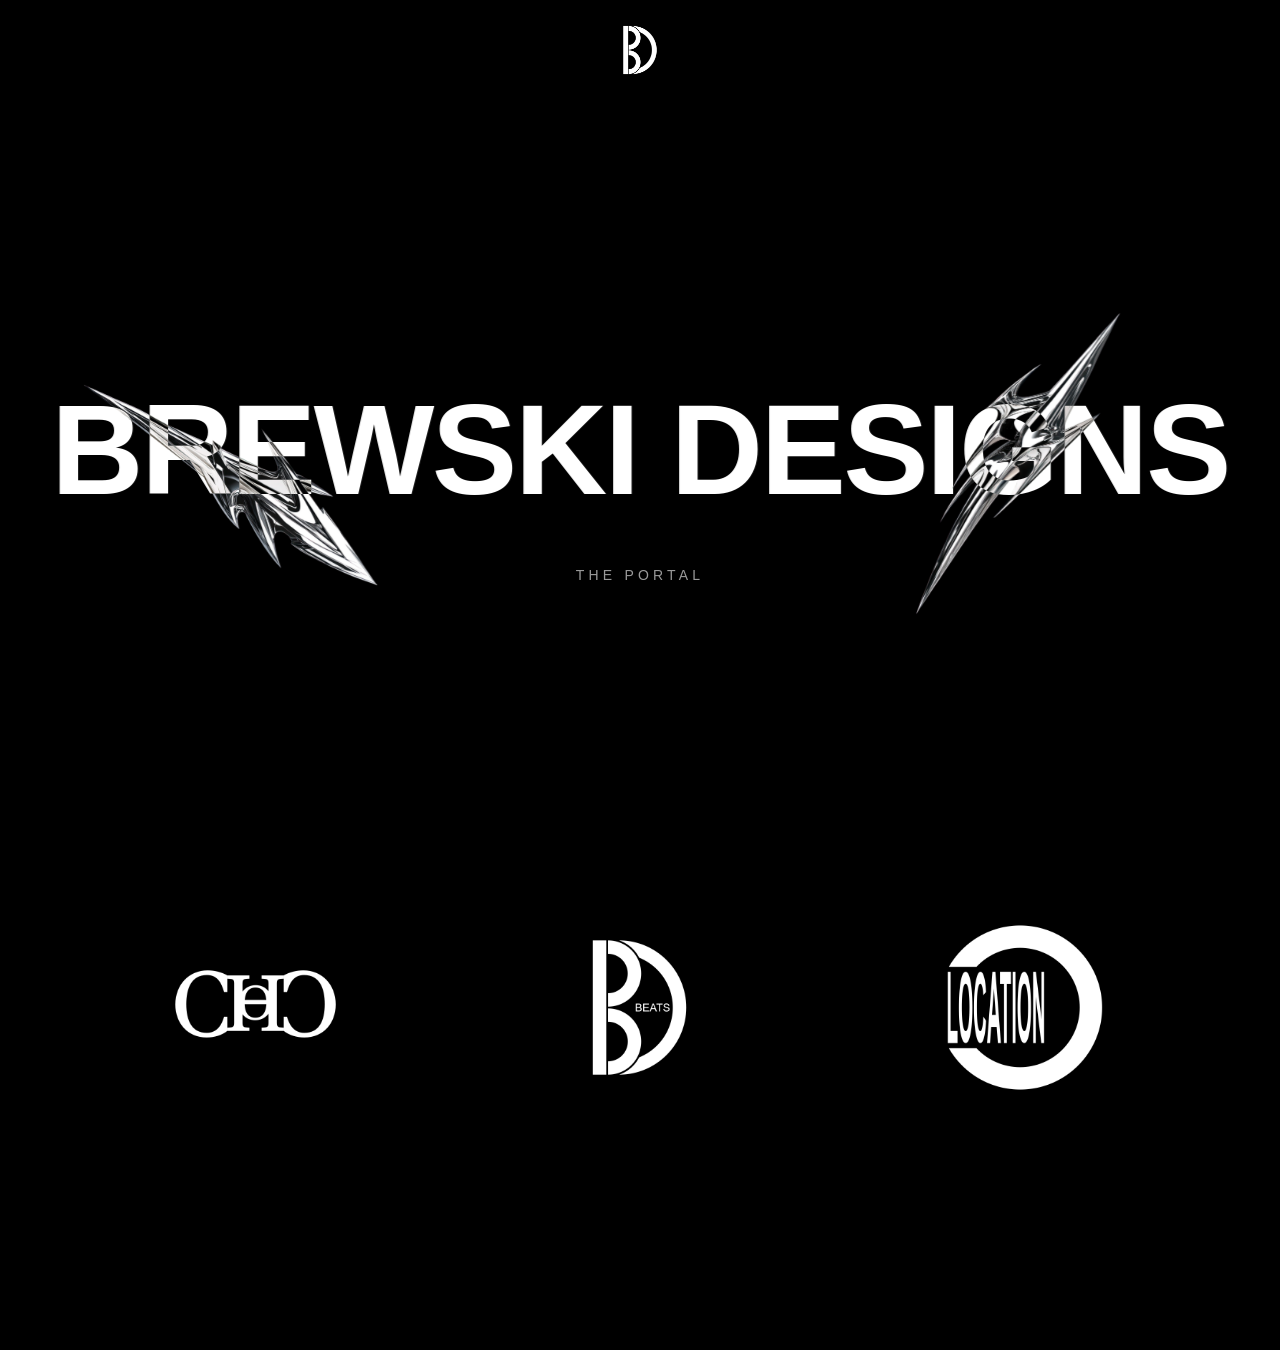
<file: index.html>
<!doctype html>
<html lang="en">
<head>
<meta charset="utf-8" />
<meta name="viewport" content="width=device-width, initial-scale=1" />
<title>BREWSKI DESIGNS — THE PORTAL</title>
<link rel="icon" type="image/png" href="favicon.png" />
<link rel="apple-touch-icon" href="favicon.png" />
<link rel="stylesheet" href="styles.css" />
</head>
<body>

<main class="stage">
  <img class="floater floater--15 floater--static" src="assets/img-15.png" alt="" />
  <img class="floater floater--16" src="assets/img-16.png" alt="" />
  <img class="floater floater--3"  src="assets/img-3.png"  alt="" />

  <a class="floater logo logo--choc" href="https://chocstudio.com" target="_blank" rel="noopener"><img src="assets/choc-logo-white.png" alt="CHOC Studio" /></a>
  <a class="floater logo logo--bd" href="beats/"><img src="assets/bd-beats.png" alt="BD BEATS" /></a>
  <a class="floater logo logo--frendz" href="nea/" target="_blank" rel="noopener"><img src="assets/location for portal.png" alt="LOCATION OS" /></a>

  <h1 class="title">BREWSKI DESIGNS</h1>
  <p class="tag">THE PORTAL</p>
</main>

</body>
</html>
</file>
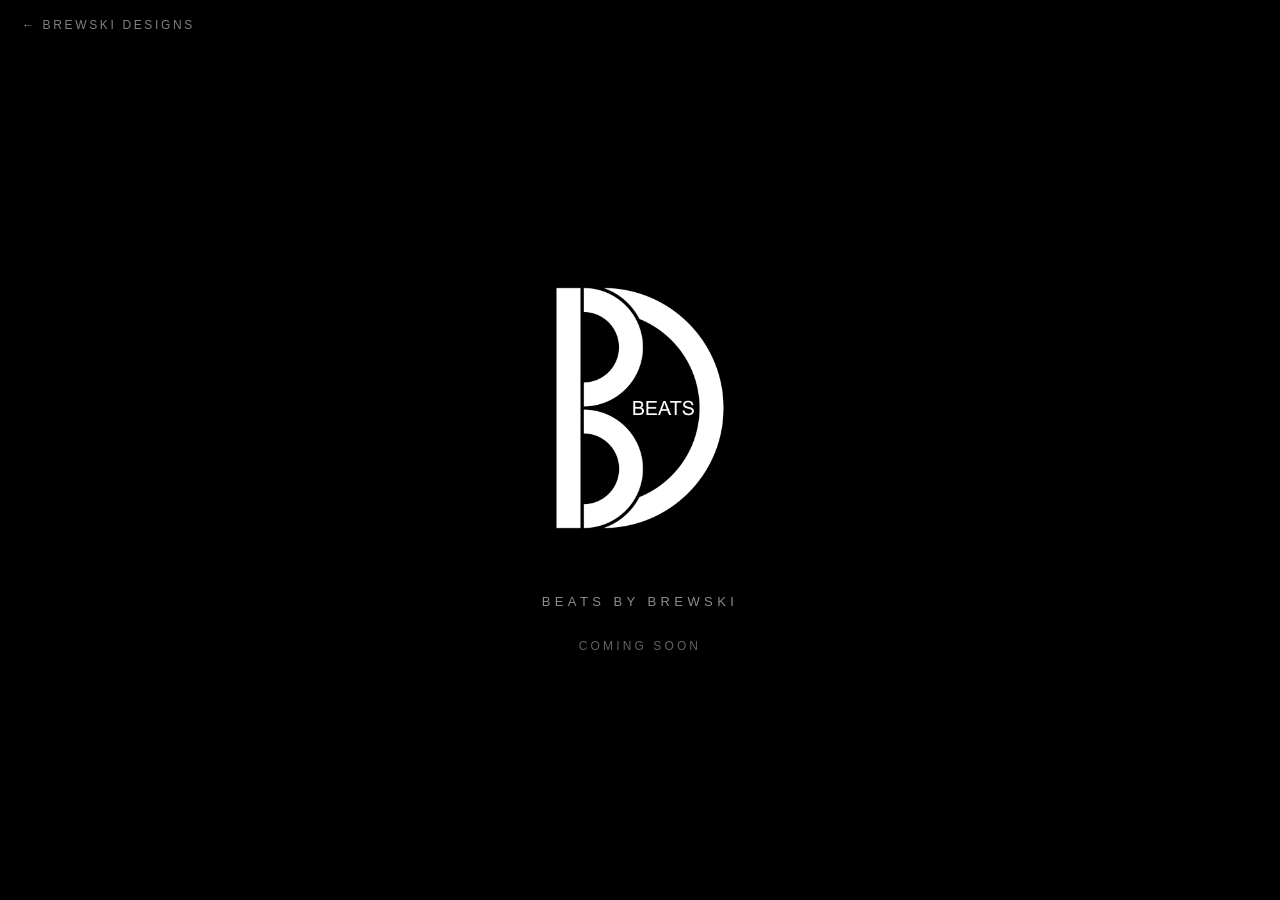
<file: beats/index.html>
<!doctype html>
<html lang="en">
<head>
<meta charset="utf-8" />
<meta name="viewport" content="width=device-width, initial-scale=1" />
<title>BD BEATS</title>
<link rel="icon" type="image/png" href="favicon.png" />
<link rel="apple-touch-icon" href="favicon.png" />
<style>
  * { box-sizing: border-box; margin: 0; padding: 0; }
  html, body { background: #000; color: #fff; font-family: Helvetica, Arial, sans-serif; min-height: 100vh; }
  a { color: inherit; }

  .back {
    position: fixed; top: 18px; left: 22px; z-index: 10;
    font-size: 12px; letter-spacing: .22em; text-transform: uppercase;
    opacity: .5; text-decoration: none; transition: opacity .2s ease;
  }
  .back:hover { opacity: 1; }

  .wrap {
    min-height: 100vh;
    display: flex; flex-direction: column; align-items: center; justify-content: center;
    text-align: center; padding: 10vh 6vw; gap: 26px;
  }
  .logo { width: min(320px, 62vw); aspect-ratio: 1 / 1; }
  .logo img { width: 100%; display: block; }

  .tag { font-size: 13px; letter-spacing: .34em; text-transform: uppercase; opacity: .55; }
  .soon { margin-top: 4px; font-size: 12px; letter-spacing: .26em; text-transform: uppercase; opacity: .38; }

  @media (max-width: 600px) {
    .logo { width: 70vw; }
  }
</style>
</head>
<body>

  <a class="back" href="../">&larr; Brewski Designs</a>

  <main class="wrap">
    <div class="logo"><img src="bd-beats.png" alt="BD BEATS" /></div>
    <p class="tag">Beats by Brewski</p>
    <p class="soon">Coming soon</p>
  </main>

</body>
</html>
</file>
<file: styles.css>
* { box-sizing: border-box; margin: 0; padding: 0; }

html, body {
  background: #000;
  color: #fff;
  font-family: Helvetica, Arial, sans-serif;
  overflow-x: hidden;
}

.stage {
  position: relative;
  width: 100vw;
  min-height: 150vh;
}

.title {
  position: absolute;
  top: 50vh;
  left: 50%;
  transform: translate(-50%, -50%);
  z-index: 10;
  font-size: clamp(48px, 10vw, 140px);
  font-weight: 900;
  letter-spacing: -.02em;
  line-height: 1;
  color: #fff;
  mix-blend-mode: difference;
  text-align: center;
  white-space: nowrap;
}

.tag {
  position: absolute;
  top: calc(50vh + clamp(48px, 10vw, 140px) * 0.6 + 40px);
  left: 50%;
  transform: translateX(-50%);
  z-index: 10;
  font-size: 14px;
  letter-spacing: .3em;
  text-transform: uppercase;
  color: #fff;
  opacity: .6;
}

/* =========================================================
   FLOATERS
   ========================================================= */
.floater {
  position: absolute;
  object-fit: contain;
  z-index: 1;
  animation: float 12s ease-in-out infinite;
  will-change: transform;
}

/* --- specific placements --- */

/* top center, small, no bobbing */
.floater--15 { top: 2vh;   left: 50%; width: 5vw;  margin-left: -2.5vw; }

/* through the headline */
.floater--3  { top: 42vh;  left:  6%; width: 24vw; animation-delay: -2s; }
.floater--16 { top: 34vh;  right: 12%; width: 17vw; animation-delay: -4s; }

/* =========================================================
   THE THREE LOGOS — always visible across the lower half.
   CHOC and FRENDZ (NEA) are clickable links; BD is just the mark.
   ========================================================= */
.logo {
  top: 102vh;
  width: 14vw;
  opacity: 1;
  z-index: 2;
  animation: none;   /* static — no floating bob */
}
.logo--choc   { left: 20%;  margin-left: -7vw; animation-delay: -2s; }
.logo--bd     { left: 50%;  margin-left: -7vw; animation-delay: -4s; }
.logo--frendz { right: 20%; margin-right: -7vw; width: 14vw; animation-delay: -6s; }

/* anchors fill their slot and stay clickable */
a.logo { pointer-events: auto; cursor: pointer; }
a.logo img { width: 100%; display: block; }

/* --- modifiers --- */
.floater--static { animation: none; }
.floater--flip   { animation-name: float-flip; }
@keyframes float-flip {
  0%, 100% { transform: scaleX(-1) translate(0, 0)      rotate(-2deg); }
  25%      { transform: scaleX(-1) translate(10px,-14px) rotate(1.5deg); }
  50%      { transform: scaleX(-1) translate(-8px,-6px)  rotate(-1deg); }
  75%      { transform: scaleX(-1) translate(6px, 12px)  rotate(2deg); }
}

@keyframes float {
  0%, 100% { transform: translate(0, 0) rotate(-2deg); }
  25%      { transform: translate(10px, -14px) rotate(1.5deg); }
  50%      { transform: translate(-8px, -6px) rotate(-1deg); }
  75%      { transform: translate(6px, 12px) rotate(2deg); }
}

/* item on the LEFT, pointing inward (top leans right) */
@keyframes float-in-left {
  0%, 100% { transform: translate(0, 0)      rotate(28deg); }
  25%      { transform: translate(8px,-12px) rotate(31deg); }
  50%      { transform: translate(-6px,-4px) rotate(26deg); }
  75%      { transform: translate(6px, 10px) rotate(30deg); }
}

/* item on the RIGHT, pointing inward (top leans left) */
@keyframes float-in-right {
  0%, 100% { transform: translate(0, 0)      rotate(-28deg); }
  25%      { transform: translate(-8px,-12px) rotate(-31deg); }
  50%      { transform: translate(6px,-4px)   rotate(-26deg); }
  75%      { transform: translate(-6px, 10px) rotate(-30deg); }
}

@media (max-width: 720px) {
  .floater { width: 40vw !important; }
  .floater--15 { width: 16vw !important; margin-left: -8vw !important; }
  .title { white-space: normal; }

  /* phone: stack the three portal logos vertically, centred + tappable, no overlap */
  .logo { left: 50% !important; right: auto !important; width: 34vw !important; margin-left: -17vw !important; margin-right: 0 !important; }
  .logo--choc   { top: 80vh !important; }
  .logo--frendz { top: 102vh !important; }
  .logo--bd     { top: 124vh !important; }
}

@media (prefers-reduced-motion: reduce) {
  .floater { animation: none; }
}
</file>
